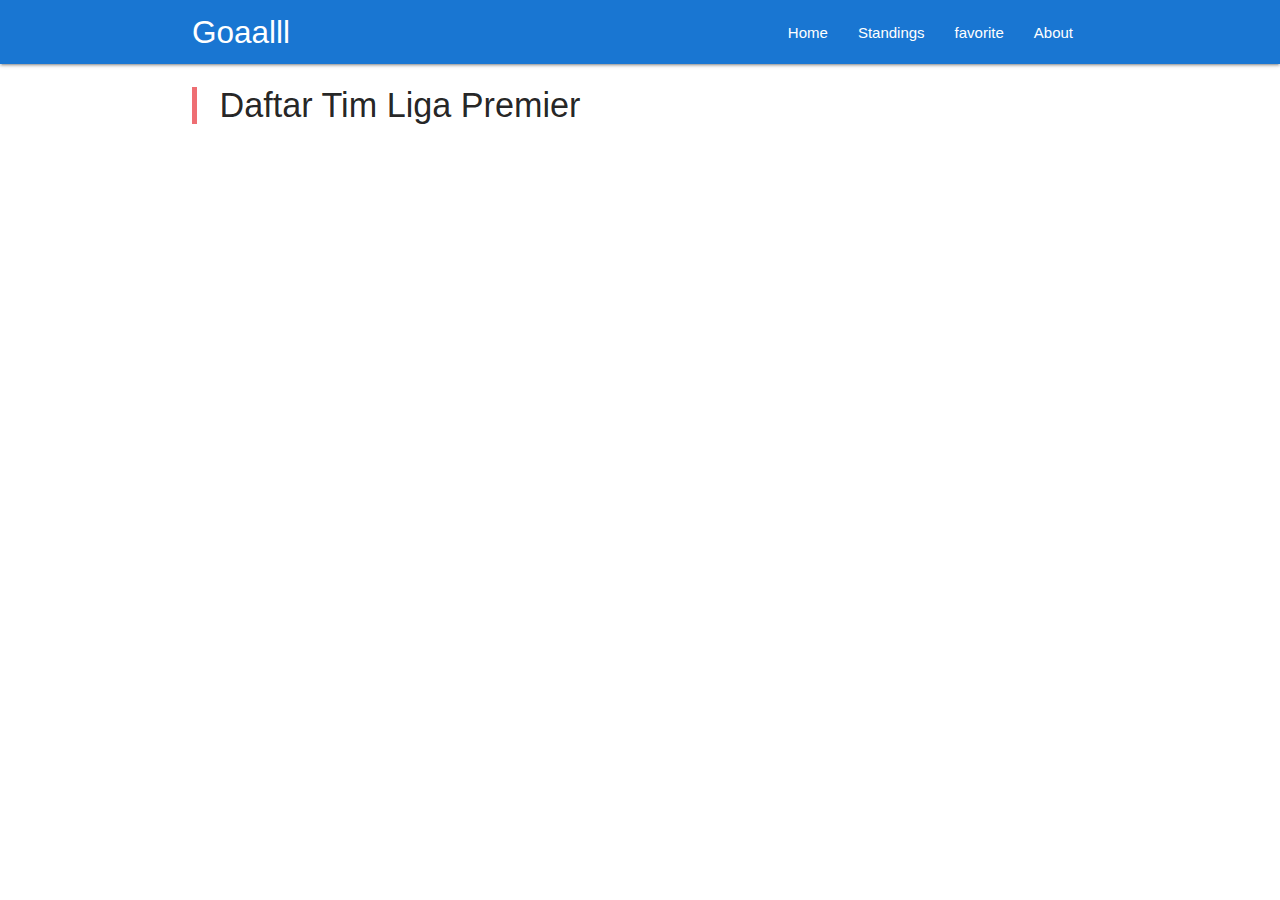
<file: index.html>
<!DOCTYPE html>
<html lang="en">
    <head>
        <meta charset="UTF-8">
        <meta name="description" content="Goaalll">
        <meta name="viewport" content="width=device-width, initial-scale=1">
        <meta name="theme-color" content="#117cb4">

        <title>Goaalll</title>

        <link rel="stylesheet" href="/css/style.css">
        <link rel="apple-touch-icon" href="/images/icon/ball-192px.png">
        <link href="https://fonts.googleapis.com/icon?family=Material+Icons" rel="stylesheet">
        <link rel="stylesheet" href="css/materialize.min.css">
        <link rel="manifest" href="/manifest.json">
    </head>
    <body>
        <nav class="blue darken-2" role="navigation">
            <div class="nav-wrapper container">
            <a href="#" class="brand-logo" id="logo-container">Goaalll</a>
            <a href="#" class="sidenav-trigger" data-target="nav-mobile">
                <i class="material-icons">dehaze</i>
            </a>

            <ul class="topnav right hide-on-med-and-down"></ul>
            <ul class=" sidenav collection" id="nav-mobile"></ul>

            </div>
        </nav>

        <div class="container" id="body-content"></div>

        <script src="/js/materialize.min.js"></script>
        <script src="/js/nav.js" type="module"></script>
    </body>
</html>
</file>
<file: css/style.css>
.image-crop {
    width: 100%;
    height: 150px;
    overflow: hidden;
    padding: 10px;
    position: relative;
}
.image-crop img {
    position: absolute;
    left: -1000%;
    right: -1000%;
    top: -1000%;
    bottom: -1000%;
    margin: auto;
    min-height: 100%;
    min-width: 100%;
}
</file>
